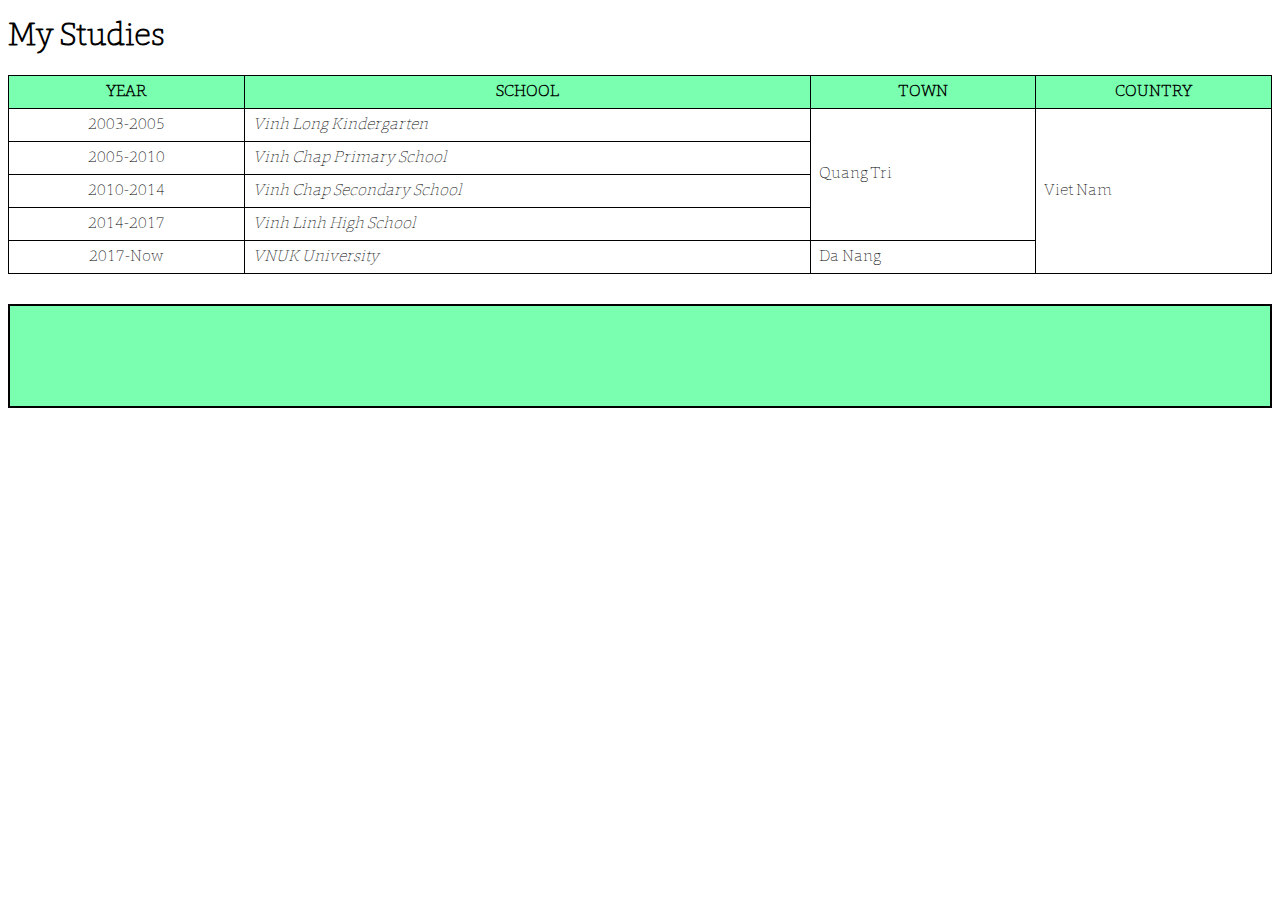
<file: studies-old.html>
<!DOCTYPE html>
<html>
  <head>
    <meta charset="utf-8">
    <title> MyStudies </title>
    <link rel="stylesheet" type="text/css" href="./css/app.css">
    <link rel="stylesheet" type="text/css" href="./css/studies.css">
  </head>
  <body>
    <h1>My Studies</h1>

    <table>
      <thead>
        <tr>
          <th>YEAR</th>
          <th>SCHOOL</th>
          <th>TOWN</th>
          <th>COUNTRY</th>
        </tr>
      </thead>

      <tbody>
        <tr>
          <td>2003-2005</td>
          <td>Vinh Long Kindergarten</td>
          <td rowspan="4">Quang Tri</td>
          <td rowspan="5">Viet Nam</td>
        </tr>

        <tr>
          <td> 2005-2010 </td>
          <td> Vinh Chap Primary School </td>
        </tr>

        <tr>
          <td> 2010-2014 </td>
          <td> Vinh Chap Secondary School </td>
        </tr>

        <tr>
          <td> 2014-2017 </td>
          <td> Vinh Linh High School </td>
        </tr>

        <tr>
          <td> 2017-Now </td>
          <td> VNUK University </td>
          <td> Da Nang </td>
        </tr>
      </tbody>
    </table>

    <div id = "my-td"></div>
    <script type="text/javascript" src="./scripts/jquery/jquery.min.js"></script>
    <script type="text/javascript" src="./scripts/jquery/studies.js"></script>
    <!-- <script type="text/javascript" src="./scripts/studies.js"></script> -->
  </body>
</html>
</file>
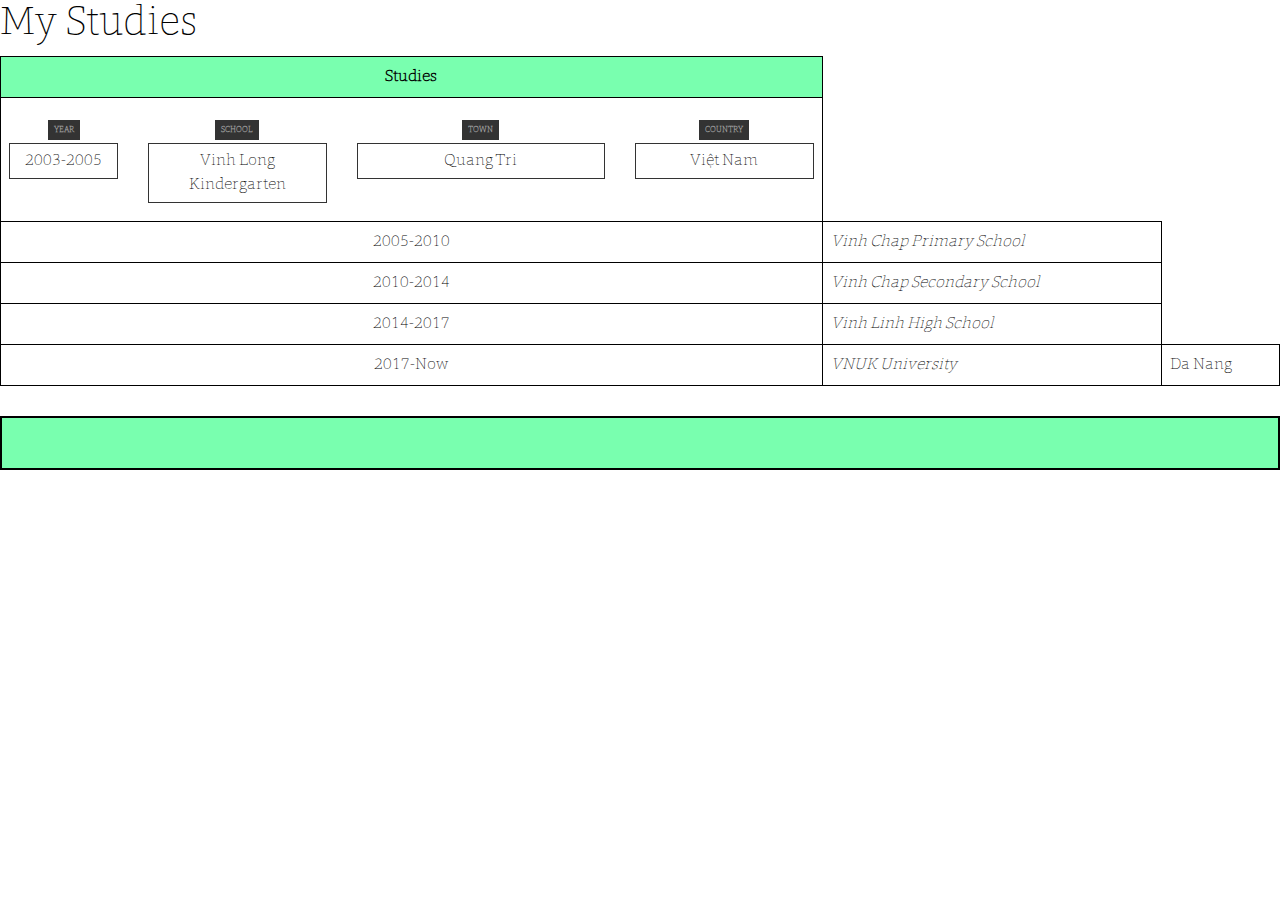
<file: studies.html>
<!DOCTYPE html>
<html>
  <head>
    <meta charset="utf-8" name="viewport" content="width=device-width, initial-scale=1.0, maximum-scale=1.0, user-scalable=no">

    <title>My studies</title>
    <link rel="stylesheet" type="text/css" href="bootstrap-4.3.1-dist/css/bootstrap.min.css">
    <link rel="stylesheet" type="text/css" href="fontawesome-free-5.7.2-web/css/all.min.css">
    <link rel="stylesheet" type="text/css" href="css/app.css">
    <link rel="stylesheet"  type="text/css" href="css/studies.css">
  </head>
  <body>
    <h1>My Studies</h1>

    <table>
      <thead>
        <tr>
          <th>Studies</th>
        </tr>
      </thead>

      <tbody>
        <tr>
          <td>
            <div class="row">
              <div class="col-md-2 col-sm-6 my-study">
                <span class="my-header">YEAR</span>
                <div class="my-content">
                  <span class="btn btn-xs btn-success my-study-open">
                    <i class="fas fa-caret-down" aria-hidden="true"></i>
                  </span>
                  <span class="btn btn-xs btn-danger my-study-close d-none">
                    <i class="fas fa-caret-up" aria-hidden="true"></i>
                  </span>
                  <span>2003-2005</span>
                </div>
              </div>

              <div class="col-md-3 col-sm-6 my-study my-study-detail my-study-detail-hidden">
                <span class="my-header">SCHOOL</span>
                <div class="my-content">Vinh Long Kindergarten</div>
              </div>

              <div class="col-md-4 col-sm-6 my-study my-study-detail my-study-detail-hidden">
                <span class="my-header">TOWN</span>
                <div class="my-content">Quang Tri</div>
              </div>

              <div class="col-md-3 col-sm-6 my-study my-study-detail my-study-detail-hidden">
                <span class="my-header">COUNTRY</span>
                <div class="my-content">Việt Nam</div>
              </div>
            </div>
          </td>
        </tr>

        <tr>
          <td> 2005-2010 </td>
          <td> Vinh Chap Primary School </td>
        </tr>

        <tr>
          <td> 2010-2014 </td>
          <td> Vinh Chap Secondary School </td>
        </tr>

        <tr>
          <td> 2014-2017 </td>
          <td> Vinh Linh High School </td>
        </tr>

        <tr>
          <td> 2017-Now </td>
          <td> VNUK University </td>
          <td> Da Nang </td>
        </tr>
      </tbody>
    </table>

    <div id = "my-td"></div>

    <script type="text/javascript" src="./scripts/jquery/jquery.min.js"></script>
    <script type="text/javascript" src="./bootstrap-4.3.1-dist/js/bootstrap.bundle.min.js"></script>
    <script type="text/javascript" src="./scripts/jquery/app.js"></script>
    <script type="text/javascript" src="./scripts/jquery/studies.js"></script>

  </body>
</html>
</file>
<file: css/app.css>
@font-face {
  font-family: "huong-font";
  src:url("../fonts/VL_ForoRounded-Thin.ttf");
}

body {
  color: #000;
  background-color: #fff;
  font-size: 20 px;
  font-family: "huong-font";

}


p {
  text-align: justify;
}

figure {
  border: 5px solid #fff;
  border-radius: 30px;
  width: 100%;
  padding: 50px;
  text-align: center;
}

img {
  max-width: 100%;
}

figcaption {
  text-align: center;
  font-style: italic;
}


audio, video {
  width: 50%;
}

.my-padding-right-19 {
  padding-right: 19px;
}
</file>
<file: css/studies.css>
table {
  font-family: "huong-font";
  border-collapse: collapse;
  width: 100%;
}

td,th{
  border: 1px solid #000;
  text-align: left;
  padding: 8px;
}

th{
  text-align: center;
  background-color: #79FFAF;
}

/* tr:nth-child(odd) {
  background-color: #79FFAF;
} */

td:first-child {
  text-align: center;
}

td:nth-child(2) {
  font-style: italic;
}

.highlighted {
  background-color: #f00;
  color: : #fff;
  font-weight: bold;
}

tbody > tr:hover{
  background-color: #42f4f4;
  color: : #fff;
  font-weight: bold;
}

#my-td {
  background-color: #79FFAF;
  color: : #fff;
  border: 2px solid #000;
  margin: 30px 0 30px 0;
  height: 50px;
  padding: 25px;
  font-size: 25px;
}

.my-td-span {
  background-color: orange;
  color: inherit;
  font-weight: bold;
  padding: 19px;
}

.my-header {
    background-color: #333;
    color: #aaa;
    font-size: 8px;
    font-weight: bold;
}

.my-content {
    margin-top: 3px;
}

.my-header,
.my-content {
  border: 1px solid #333;
  padding: 5px;
}

.my-study {
  margin: 10px 0 10px 0;
}

.my-study-open,
.my-study-close {
  margin-right: 10px;
}

.my-study-detail-hidden {
    display: none;
}

@media screen and (min-width: 576px) {
  .my-study-open,
  .my-study-close {
    display: none;
  }

  .my-study-detail-hidden {
    display: block;
  }
}
</file>
<file: fontawesome-free-5.7.2-web/css/all.min.css>
.fa,.fab,.fal,.far,.fas{-moz-osx-font-smoothing:grayscale;-webkit-font-smoothing:antialiased;display:inline-block;font-style:normal;font-variant:normal;text-rendering:auto;line-height:1}.fa-lg{font-size:1.33333em;line-height:.75em;vertical-align:-.0667em}.fa-xs{font-size:.75em}.fa-sm{font-size:.875em}.fa-1x{font-size:1em}.fa-2x{font-size:2em}.fa-3x{font-size:3em}.fa-4x{font-size:4em}.fa-5x{font-size:5em}.fa-6x{font-size:6em}.fa-7x{font-size:7em}.fa-8x{font-size:8em}.fa-9x{font-size:9em}.fa-10x{font-size:10em}.fa-fw{text-align:center;width:1.25em}.fa-ul{list-style-type:none;margin-left:2.5em;padding-left:0}.fa-ul>li{position:relative}.fa-li{left:-2em;position:absolute;text-align:center;width:2em;line-height:inherit}.fa-border{border:.08em solid #eee;border-radius:.1em;padding:.2em .25em .15em}.fa-pull-left{float:left}.fa-pull-right{float:right}.fa.fa-pull-left,.fab.fa-pull-left,.fal.fa-pull-left,.far.fa-pull-left,.fas.fa-pull-left{margin-right:.3em}.fa.fa-pull-right,.fab.fa-pull-right,.fal.fa-pull-right,.far.fa-pull-right,.fas.fa-pull-right{margin-left:.3em}.fa-spin{animation:fa-spin 2s infinite linear}.fa-pulse{animation:fa-spin 1s infinite steps(8)}@keyframes fa-spin{0%{transform:rotate(0deg)}to{transform:rotate(1turn)}}.fa-rotate-90{-ms-filter:"progid:DXImageTransform.Microsoft.BasicImage(rotation=1)";transform:rotate(90deg)}.fa-rotate-180{-ms-filter:"progid:DXImageTransform.Microsoft.BasicImage(rotation=2)";transform:rotate(180deg)}.fa-rotate-270{-ms-filter:"progid:DXImageTransform.Microsoft.BasicImage(rotation=3)";transform:rotate(270deg)}.fa-flip-horizontal{-ms-filter:"progid:DXImageTransform.Microsoft.BasicImage(rotation=0, mirror=1)";transform:scaleX(-1)}.fa-flip-vertical{transform:scaleY(-1)}.fa-flip-both,.fa-flip-horizontal.fa-flip-vertical,.fa-flip-vertical{-ms-filter:"progid:DXImageTransform.Microsoft.BasicImage(rotation=2, mirror=1)"}.fa-flip-both,.fa-flip-horizontal.fa-flip-vertical{transform:scale(-1)}:root .fa-flip-both,:root .fa-flip-horizontal,:root .fa-flip-vertical,:root .fa-rotate-90,:root .fa-rotate-180,:root .fa-rotate-270{filter:none}.fa-stack{display:inline-block;height:2em;line-height:2em;position:relative;vertical-align:middle;width:2.5em}.fa-stack-1x,.fa-stack-2x{left:0;position:absolute;text-align:center;width:100%}.fa-stack-1x{line-height:inherit}.fa-stack-2x{font-size:2em}.fa-inverse{color:#fff}.fa-500px:before{content:"\f26e"}.fa-accessible-icon:before{content:"\f368"}.fa-accusoft:before{content:"\f369"}.fa-acquisitions-incorporated:before{content:"\f6af"}.fa-ad:before{content:"\f641"}.fa-address-book:before{content:"\f2b9"}.fa-address-card:before{content:"\f2bb"}.fa-adjust:before{content:"\f042"}.fa-adn:before{content:"\f170"}.fa-adobe:before{content:"\f778"}.fa-adversal:before{content:"\f36a"}.fa-affiliatetheme:before{content:"\f36b"}.fa-air-freshener:before{content:"\f5d0"}.fa-algolia:before{content:"\f36c"}.fa-align-center:before{content:"\f037"}.fa-align-justify:before{content:"\f039"}.fa-align-left:before{content:"\f036"}.fa-align-right:before{content:"\f038"}.fa-alipay:before{content:"\f642"}.fa-allergies:before{content:"\f461"}.fa-amazon:before{content:"\f270"}.fa-amazon-pay:before{content:"\f42c"}.fa-ambulance:before{content:"\f0f9"}.fa-american-sign-language-interpreting:before{content:"\f2a3"}.fa-amilia:before{content:"\f36d"}.fa-anchor:before{content:"\f13d"}.fa-android:before{content:"\f17b"}.fa-angellist:before{content:"\f209"}.fa-angle-double-down:before{content:"\f103"}.fa-angle-double-left:before{content:"\f100"}.fa-angle-double-right:before{content:"\f101"}.fa-angle-double-up:before{content:"\f102"}.fa-angle-down:before{content:"\f107"}.fa-angle-left:before{content:"\f104"}.fa-angle-right:before{content:"\f105"}.fa-angle-up:before{content:"\f106"}.fa-angry:before{content:"\f556"}.fa-angrycreative:before{content:"\f36e"}.fa-angular:before{content:"\f420"}.fa-ankh:before{content:"\f644"}.fa-app-store:before{content:"\f36f"}.fa-app-store-ios:before{content:"\f370"}.fa-apper:before{content:"\f371"}.fa-apple:before{content:"\f179"}.fa-apple-alt:before{content:"\f5d1"}.fa-apple-pay:before{content:"\f415"}.fa-archive:before{content:"\f187"}.fa-archway:before{content:"\f557"}.fa-arrow-alt-circle-down:before{content:"\f358"}.fa-arrow-alt-circle-left:before{content:"\f359"}.fa-arrow-alt-circle-right:before{content:"\f35a"}.fa-arrow-alt-circle-up:before{content:"\f35b"}.fa-arrow-circle-down:before{content:"\f0ab"}.fa-arrow-circle-left:before{content:"\f0a8"}.fa-arrow-circle-right:before{content:"\f0a9"}.fa-arrow-circle-up:before{content:"\f0aa"}.fa-arrow-down:before{content:"\f063"}.fa-arrow-left:before{content:"\f060"}.fa-arrow-right:before{content:"\f061"}.fa-arrow-up:before{content:"\f062"}.fa-arrows-alt:before{content:"\f0b2"}.fa-arrows-alt-h:before{content:"\f337"}.fa-arrows-alt-v:before{content:"\f338"}.fa-artstation:before{content:"\f77a"}.fa-assistive-listening-systems:before{content:"\f2a2"}.fa-asterisk:before{content:"\f069"}.fa-asymmetrik:before{content:"\f372"}.fa-at:before{content:"\f1fa"}.fa-atlas:before{content:"\f558"}.fa-atlassian:before{content:"\f77b"}.fa-atom:before{content:"\f5d2"}.fa-audible:before{content:"\f373"}.fa-audio-description:before{content:"\f29e"}.fa-autoprefixer:before{content:"\f41c"}.fa-avianex:before{content:"\f374"}.fa-aviato:before{content:"\f421"}.fa-award:before{content:"\f559"}.fa-aws:before{content:"\f375"}.fa-baby:before{content:"\f77c"}.fa-baby-carriage:before{content:"\f77d"}.fa-backspace:before{content:"\f55a"}.fa-backward:before{content:"\f04a"}.fa-bacon:before{content:"\f7e5"}.fa-balance-scale:before{content:"\f24e"}.fa-ban:before{content:"\f05e"}.fa-band-aid:before{content:"\f462"}.fa-bandcamp:before{content:"\f2d5"}.fa-barcode:before{content:"\f02a"}.fa-bars:before{content:"\f0c9"}.fa-baseball-ball:before{content:"\f433"}.fa-basketball-ball:before{content:"\f434"}.fa-bath:before{content:"\f2cd"}.fa-battery-empty:before{content:"\f244"}.fa-battery-full:before{content:"\f240"}.fa-battery-half:before{content:"\f242"}.fa-battery-quarter:before{content:"\f243"}.fa-battery-three-quarters:before{content:"\f241"}.fa-bed:before{content:"\f236"}.fa-beer:before{content:"\f0fc"}.fa-behance:before{content:"\f1b4"}.fa-behance-square:before{content:"\f1b5"}.fa-bell:before{content:"\f0f3"}.fa-bell-slash:before{content:"\f1f6"}.fa-bezier-curve:before{content:"\f55b"}.fa-bible:before{content:"\f647"}.fa-bicycle:before{content:"\f206"}.fa-bimobject:before{content:"\f378"}.fa-binoculars:before{content:"\f1e5"}.fa-biohazard:before{content:"\f780"}.fa-birthday-cake:before{content:"\f1fd"}.fa-bitbucket:before{content:"\f171"}.fa-bitcoin:before{content:"\f379"}.fa-bity:before{content:"\f37a"}.fa-black-tie:before{content:"\f27e"}.fa-blackberry:before{content:"\f37b"}.fa-blender:before{content:"\f517"}.fa-blender-phone:before{content:"\f6b6"}.fa-blind:before{content:"\f29d"}.fa-blog:before{content:"\f781"}.fa-blogger:before{content:"\f37c"}.fa-blogger-b:before{content:"\f37d"}.fa-bluetooth:before{content:"\f293"}.fa-bluetooth-b:before{content:"\f294"}.fa-bold:before{content:"\f032"}.fa-bolt:before{content:"\f0e7"}.fa-bomb:before{content:"\f1e2"}.fa-bone:before{content:"\f5d7"}.fa-bong:before{content:"\f55c"}.fa-book:before{content:"\f02d"}.fa-book-dead:before{content:"\f6b7"}.fa-book-medical:before{content:"\f7e6"}.fa-book-open:before{content:"\f518"}.fa-book-reader:before{content:"\f5da"}.fa-bookmark:before{content:"\f02e"}.fa-bowling-ball:before{content:"\f436"}.fa-box:before{content:"\f466"}.fa-box-open:before{content:"\f49e"}.fa-boxes:before{content:"\f468"}.fa-braille:before{content:"\f2a1"}.fa-brain:before{content:"\f5dc"}.fa-bread-slice:before{content:"\f7ec"}.fa-briefcase:before{content:"\f0b1"}.fa-briefcase-medical:before{content:"\f469"}.fa-broadcast-tower:before{content:"\f519"}.fa-broom:before{content:"\f51a"}.fa-brush:before{content:"\f55d"}.fa-btc:before{content:"\f15a"}.fa-bug:before{content:"\f188"}.fa-building:before{content:"\f1ad"}.fa-bullhorn:before{content:"\f0a1"}.fa-bullseye:before{content:"\f140"}.fa-burn:before{content:"\f46a"}.fa-buromobelexperte:before{content:"\f37f"}.fa-bus:before{content:"\f207"}.fa-bus-alt:before{content:"\f55e"}.fa-business-time:before{content:"\f64a"}.fa-buysellads:before{content:"\f20d"}.fa-calculator:before{content:"\f1ec"}.fa-calendar:before{content:"\f133"}.fa-calendar-alt:before{content:"\f073"}.fa-calendar-check:before{content:"\f274"}.fa-calendar-day:before{content:"\f783"}.fa-calendar-minus:before{content:"\f272"}.fa-calendar-plus:before{content:"\f271"}.fa-calendar-times:before{content:"\f273"}.fa-calendar-week:before{content:"\f784"}.fa-camera:before{content:"\f030"}.fa-camera-retro:before{content:"\f083"}.fa-campground:before{content:"\f6bb"}.fa-canadian-maple-leaf:before{content:"\f785"}.fa-candy-cane:before{content:"\f786"}.fa-cannabis:before{content:"\f55f"}.fa-capsules:before{content:"\f46b"}.fa-car:before{content:"\f1b9"}.fa-car-alt:before{content:"\f5de"}.fa-car-battery:before{content:"\f5df"}.fa-car-crash:before{content:"\f5e1"}.fa-car-side:before{content:"\f5e4"}.fa-caret-down:before{content:"\f0d7"}.fa-caret-left:before{content:"\f0d9"}.fa-caret-right:before{content:"\f0da"}.fa-caret-square-down:before{content:"\f150"}.fa-caret-square-left:before{content:"\f191"}.fa-caret-square-right:before{content:"\f152"}.fa-caret-square-up:before{content:"\f151"}.fa-caret-up:before{content:"\f0d8"}.fa-carrot:before{content:"\f787"}.fa-cart-arrow-down:before{content:"\f218"}.fa-cart-plus:before{content:"\f217"}.fa-cash-register:before{content:"\f788"}.fa-cat:before{content:"\f6be"}.fa-cc-amazon-pay:before{content:"\f42d"}.fa-cc-amex:before{content:"\f1f3"}.fa-cc-apple-pay:before{content:"\f416"}.fa-cc-diners-club:before{content:"\f24c"}.fa-cc-discover:before{content:"\f1f2"}.fa-cc-jcb:before{content:"\f24b"}.fa-cc-mastercard:before{content:"\f1f1"}.fa-cc-paypal:before{content:"\f1f4"}.fa-cc-stripe:before{content:"\f1f5"}.fa-cc-visa:before{content:"\f1f0"}.fa-centercode:before{content:"\f380"}.fa-centos:before{content:"\f789"}.fa-certificate:before{content:"\f0a3"}.fa-chair:before{content:"\f6c0"}.fa-chalkboard:before{content:"\f51b"}.fa-chalkboard-teacher:before{content:"\f51c"}.fa-charging-station:before{content:"\f5e7"}.fa-chart-area:before{content:"\f1fe"}.fa-chart-bar:before{content:"\f080"}.fa-chart-line:before{content:"\f201"}.fa-chart-pie:before{content:"\f200"}.fa-check:before{content:"\f00c"}.fa-check-circle:before{content:"\f058"}.fa-check-double:before{content:"\f560"}.fa-check-square:before{content:"\f14a"}.fa-cheese:before{content:"\f7ef"}.fa-chess:before{content:"\f439"}.fa-chess-bishop:before{content:"\f43a"}.fa-chess-board:before{content:"\f43c"}.fa-chess-king:before{content:"\f43f"}.fa-chess-knight:before{content:"\f441"}.fa-chess-pawn:before{content:"\f443"}.fa-chess-queen:before{content:"\f445"}.fa-chess-rook:before{content:"\f447"}.fa-chevron-circle-down:before{content:"\f13a"}.fa-chevron-circle-left:before{content:"\f137"}.fa-chevron-circle-right:before{content:"\f138"}.fa-chevron-circle-up:before{content:"\f139"}.fa-chevron-down:before{content:"\f078"}.fa-chevron-left:before{content:"\f053"}.fa-chevron-right:before{content:"\f054"}.fa-chevron-up:before{content:"\f077"}.fa-child:before{content:"\f1ae"}.fa-chrome:before{content:"\f268"}.fa-church:before{content:"\f51d"}.fa-circle:before{content:"\f111"}.fa-circle-notch:before{content:"\f1ce"}.fa-city:before{content:"\f64f"}.fa-clinic-medical:before{content:"\f7f2"}.fa-clipboard:before{content:"\f328"}.fa-clipboard-check:before{content:"\f46c"}.fa-clipboard-list:before{content:"\f46d"}.fa-clock:before{content:"\f017"}.fa-clone:before{content:"\f24d"}.fa-closed-captioning:before{content:"\f20a"}.fa-cloud:before{content:"\f0c2"}.fa-cloud-download-alt:before{content:"\f381"}.fa-cloud-meatball:before{content:"\f73b"}.fa-cloud-moon:before{content:"\f6c3"}.fa-cloud-moon-rain:before{content:"\f73c"}.fa-cloud-rain:before{content:"\f73d"}.fa-cloud-showers-heavy:before{content:"\f740"}.fa-cloud-sun:before{content:"\f6c4"}.fa-cloud-sun-rain:before{content:"\f743"}.fa-cloud-upload-alt:before{content:"\f382"}.fa-cloudscale:before{content:"\f383"}.fa-cloudsmith:before{content:"\f384"}.fa-cloudversify:before{content:"\f385"}.fa-cocktail:before{content:"\f561"}.fa-code:before{content:"\f121"}.fa-code-branch:before{content:"\f126"}.fa-codepen:before{content:"\f1cb"}.fa-codiepie:before{content:"\f284"}.fa-coffee:before{content:"\f0f4"}.fa-cog:before{content:"\f013"}.fa-cogs:before{content:"\f085"}.fa-coins:before{content:"\f51e"}.fa-columns:before{content:"\f0db"}.fa-comment:before{content:"\f075"}.fa-comment-alt:before{content:"\f27a"}.fa-comment-dollar:before{content:"\f651"}.fa-comment-dots:before{content:"\f4ad"}.fa-comment-medical:before{content:"\f7f5"}.fa-comment-slash:before{content:"\f4b3"}.fa-comments:before{content:"\f086"}.fa-comments-dollar:before{content:"\f653"}.fa-compact-disc:before{content:"\f51f"}.fa-compass:before{content:"\f14e"}.fa-compress:before{content:"\f066"}.fa-compress-arrows-alt:before{content:"\f78c"}.fa-concierge-bell:before{content:"\f562"}.fa-confluence:before{content:"\f78d"}.fa-connectdevelop:before{content:"\f20e"}.fa-contao:before{content:"\f26d"}.fa-cookie:before{content:"\f563"}.fa-cookie-bite:before{content:"\f564"}.fa-copy:before{content:"\f0c5"}.fa-copyright:before{content:"\f1f9"}.fa-couch:before{content:"\f4b8"}.fa-cpanel:before{content:"\f388"}.fa-creative-commons:before{content:"\f25e"}.fa-creative-commons-by:before{content:"\f4e7"}.fa-creative-commons-nc:before{content:"\f4e8"}.fa-creative-commons-nc-eu:before{content:"\f4e9"}.fa-creative-commons-nc-jp:before{content:"\f4ea"}.fa-creative-commons-nd:before{content:"\f4eb"}.fa-creative-commons-pd:before{content:"\f4ec"}.fa-creative-commons-pd-alt:before{content:"\f4ed"}.fa-creative-commons-remix:before{content:"\f4ee"}.fa-creative-commons-sa:before{content:"\f4ef"}.fa-creative-commons-sampling:before{content:"\f4f0"}.fa-creative-commons-sampling-plus:before{content:"\f4f1"}.fa-creative-commons-share:before{content:"\f4f2"}.fa-creative-commons-zero:before{content:"\f4f3"}.fa-credit-card:before{content:"\f09d"}.fa-critical-role:before{content:"\f6c9"}.fa-crop:before{content:"\f125"}.fa-crop-alt:before{content:"\f565"}.fa-cross:before{content:"\f654"}.fa-crosshairs:before{content:"\f05b"}.fa-crow:before{content:"\f520"}.fa-crown:before{content:"\f521"}.fa-crutch:before{content:"\f7f7"}.fa-css3:before{content:"\f13c"}.fa-css3-alt:before{content:"\f38b"}.fa-cube:before{content:"\f1b2"}.fa-cubes:before{content:"\f1b3"}.fa-cut:before{content:"\f0c4"}.fa-cuttlefish:before{content:"\f38c"}.fa-d-and-d:before{content:"\f38d"}.fa-d-and-d-beyond:before{content:"\f6ca"}.fa-dashcube:before{content:"\f210"}.fa-database:before{content:"\f1c0"}.fa-deaf:before{content:"\f2a4"}.fa-delicious:before{content:"\f1a5"}.fa-democrat:before{content:"\f747"}.fa-deploydog:before{content:"\f38e"}.fa-deskpro:before{content:"\f38f"}.fa-desktop:before{content:"\f108"}.fa-dev:before{content:"\f6cc"}.fa-deviantart:before{content:"\f1bd"}.fa-dharmachakra:before{content:"\f655"}.fa-dhl:before{content:"\f790"}.fa-diagnoses:before{content:"\f470"}.fa-diaspora:before{content:"\f791"}.fa-dice:before{content:"\f522"}.fa-dice-d20:before{content:"\f6cf"}.fa-dice-d6:before{content:"\f6d1"}.fa-dice-five:before{content:"\f523"}.fa-dice-four:before{content:"\f524"}.fa-dice-one:before{content:"\f525"}.fa-dice-six:before{content:"\f526"}.fa-dice-three:before{content:"\f527"}.fa-dice-two:before{content:"\f528"}.fa-digg:before{content:"\f1a6"}.fa-digital-ocean:before{content:"\f391"}.fa-digital-tachograph:before{content:"\f566"}.fa-directions:before{content:"\f5eb"}.fa-discord:before{content:"\f392"}.fa-discourse:before{content:"\f393"}.fa-divide:before{content:"\f529"}.fa-dizzy:before{content:"\f567"}.fa-dna:before{content:"\f471"}.fa-dochub:before{content:"\f394"}.fa-docker:before{content:"\f395"}.fa-dog:before{content:"\f6d3"}.fa-dollar-sign:before{content:"\f155"}.fa-dolly:before{content:"\f472"}.fa-dolly-flatbed:before{content:"\f474"}.fa-donate:before{content:"\f4b9"}.fa-door-closed:before{content:"\f52a"}.fa-door-open:before{content:"\f52b"}.fa-dot-circle:before{content:"\f192"}.fa-dove:before{content:"\f4ba"}.fa-download:before{content:"\f019"}.fa-draft2digital:before{content:"\f396"}.fa-drafting-compass:before{content:"\f568"}.fa-dragon:before{content:"\f6d5"}.fa-draw-polygon:before{content:"\f5ee"}.fa-dribbble:before{content:"\f17d"}.fa-dribbble-square:before{content:"\f397"}.fa-dropbox:before{content:"\f16b"}.fa-drum:before{content:"\f569"}.fa-drum-steelpan:before{content:"\f56a"}.fa-drumstick-bite:before{content:"\f6d7"}.fa-drupal:before{content:"\f1a9"}.fa-dumbbell:before{content:"\f44b"}.fa-dumpster:before{content:"\f793"}.fa-dumpster-fire:before{content:"\f794"}.fa-dungeon:before{content:"\f6d9"}.fa-dyalog:before{content:"\f399"}.fa-earlybirds:before{content:"\f39a"}.fa-ebay:before{content:"\f4f4"}.fa-edge:before{content:"\f282"}.fa-edit:before{content:"\f044"}.fa-egg:before{content:"\f7fb"}.fa-eject:before{content:"\f052"}.fa-elementor:before{content:"\f430"}.fa-ellipsis-h:before{content:"\f141"}.fa-ellipsis-v:before{content:"\f142"}.fa-ello:before{content:"\f5f1"}.fa-ember:before{content:"\f423"}.fa-empire:before{content:"\f1d1"}.fa-envelope:before{content:"\f0e0"}.fa-envelope-open:before{content:"\f2b6"}.fa-envelope-open-text:before{content:"\f658"}.fa-envelope-square:before{content:"\f199"}.fa-envira:before{content:"\f299"}.fa-equals:before{content:"\f52c"}.fa-eraser:before{content:"\f12d"}.fa-erlang:before{content:"\f39d"}.fa-ethereum:before{content:"\f42e"}.fa-ethernet:before{content:"\f796"}.fa-etsy:before{content:"\f2d7"}.fa-euro-sign:before{content:"\f153"}.fa-exchange-alt:before{content:"\f362"}.fa-exclamation:before{content:"\f12a"}.fa-exclamation-circle:before{content:"\f06a"}.fa-exclamation-triangle:before{content:"\f071"}.fa-expand:before{content:"\f065"}.fa-expand-arrows-alt:before{content:"\f31e"}.fa-expeditedssl:before{content:"\f23e"}.fa-external-link-alt:before{content:"\f35d"}.fa-external-link-square-alt:before{content:"\f360"}.fa-eye:before{content:"\f06e"}.fa-eye-dropper:before{content:"\f1fb"}.fa-eye-slash:before{content:"\f070"}.fa-facebook:before{content:"\f09a"}.fa-facebook-f:before{content:"\f39e"}.fa-facebook-messenger:before{content:"\f39f"}.fa-facebook-square:before{content:"\f082"}.fa-fantasy-flight-games:before{content:"\f6dc"}.fa-fast-backward:before{content:"\f049"}.fa-fast-forward:before{content:"\f050"}.fa-fax:before{content:"\f1ac"}.fa-feather:before{content:"\f52d"}.fa-feather-alt:before{content:"\f56b"}.fa-fedex:before{content:"\f797"}.fa-fedora:before{content:"\f798"}.fa-female:before{content:"\f182"}.fa-fighter-jet:before{content:"\f0fb"}.fa-figma:before{content:"\f799"}.fa-file:before{content:"\f15b"}.fa-file-alt:before{content:"\f15c"}.fa-file-archive:before{content:"\f1c6"}.fa-file-audio:before{content:"\f1c7"}.fa-file-code:before{content:"\f1c9"}.fa-file-contract:before{content:"\f56c"}.fa-file-csv:before{content:"\f6dd"}.fa-file-download:before{content:"\f56d"}.fa-file-excel:before{content:"\f1c3"}.fa-file-export:before{content:"\f56e"}.fa-file-image:before{content:"\f1c5"}.fa-file-import:before{content:"\f56f"}.fa-file-invoice:before{content:"\f570"}.fa-file-invoice-dollar:before{content:"\f571"}.fa-file-medical:before{content:"\f477"}.fa-file-medical-alt:before{content:"\f478"}.fa-file-pdf:before{content:"\f1c1"}.fa-file-powerpoint:before{content:"\f1c4"}.fa-file-prescription:before{content:"\f572"}.fa-file-signature:before{content:"\f573"}.fa-file-upload:before{content:"\f574"}.fa-file-video:before{content:"\f1c8"}.fa-file-word:before{content:"\f1c2"}.fa-fill:before{content:"\f575"}.fa-fill-drip:before{content:"\f576"}.fa-film:before{content:"\f008"}.fa-filter:before{content:"\f0b0"}.fa-fingerprint:before{content:"\f577"}.fa-fire:before{content:"\f06d"}.fa-fire-alt:before{content:"\f7e4"}.fa-fire-extinguisher:before{content:"\f134"}.fa-firefox:before{content:"\f269"}.fa-first-aid:before{content:"\f479"}.fa-first-order:before{content:"\f2b0"}.fa-first-order-alt:before{content:"\f50a"}.fa-firstdraft:before{content:"\f3a1"}.fa-fish:before{content:"\f578"}.fa-fist-raised:before{content:"\f6de"}.fa-flag:before{content:"\f024"}.fa-flag-checkered:before{content:"\f11e"}.fa-flag-usa:before{content:"\f74d"}.fa-flask:before{content:"\f0c3"}.fa-flickr:before{content:"\f16e"}.fa-flipboard:before{content:"\f44d"}.fa-flushed:before{content:"\f579"}.fa-fly:before{content:"\f417"}.fa-folder:before{content:"\f07b"}.fa-folder-minus:before{content:"\f65d"}.fa-folder-open:before{content:"\f07c"}.fa-folder-plus:before{content:"\f65e"}.fa-font:before{content:"\f031"}.fa-font-awesome:before{content:"\f2b4"}.fa-font-awesome-alt:before{content:"\f35c"}.fa-font-awesome-flag:before{content:"\f425"}.fa-font-awesome-logo-full:before{content:"\f4e6"}.fa-fonticons:before{content:"\f280"}.fa-fonticons-fi:before{content:"\f3a2"}.fa-football-ball:before{content:"\f44e"}.fa-fort-awesome:before{content:"\f286"}.fa-fort-awesome-alt:before{content:"\f3a3"}.fa-forumbee:before{content:"\f211"}.fa-forward:before{content:"\f04e"}.fa-foursquare:before{content:"\f180"}.fa-free-code-camp:before{content:"\f2c5"}.fa-freebsd:before{content:"\f3a4"}.fa-frog:before{content:"\f52e"}.fa-frown:before{content:"\f119"}.fa-frown-open:before{content:"\f57a"}.fa-fulcrum:before{content:"\f50b"}.fa-funnel-dollar:before{content:"\f662"}.fa-futbol:before{content:"\f1e3"}.fa-galactic-republic:before{content:"\f50c"}.fa-galactic-senate:before{content:"\f50d"}.fa-gamepad:before{content:"\f11b"}.fa-gas-pump:before{content:"\f52f"}.fa-gavel:before{content:"\f0e3"}.fa-gem:before{content:"\f3a5"}.fa-genderless:before{content:"\f22d"}.fa-get-pocket:before{content:"\f265"}.fa-gg:before{content:"\f260"}.fa-gg-circle:before{content:"\f261"}.fa-ghost:before{content:"\f6e2"}.fa-gift:before{content:"\f06b"}.fa-gifts:before{content:"\f79c"}.fa-git:before{content:"\f1d3"}.fa-git-square:before{content:"\f1d2"}.fa-github:before{content:"\f09b"}.fa-github-alt:before{content:"\f113"}.fa-github-square:before{content:"\f092"}.fa-gitkraken:before{content:"\f3a6"}.fa-gitlab:before{content:"\f296"}.fa-gitter:before{content:"\f426"}.fa-glass-cheers:before{content:"\f79f"}.fa-glass-martini:before{content:"\f000"}.fa-glass-martini-alt:before{content:"\f57b"}.fa-glass-whiskey:before{content:"\f7a0"}.fa-glasses:before{content:"\f530"}.fa-glide:before{content:"\f2a5"}.fa-glide-g:before{content:"\f2a6"}.fa-globe:before{content:"\f0ac"}.fa-globe-africa:before{content:"\f57c"}.fa-globe-americas:before{content:"\f57d"}.fa-globe-asia:before{content:"\f57e"}.fa-globe-europe:before{content:"\f7a2"}.fa-gofore:before{content:"\f3a7"}.fa-golf-ball:before{content:"\f450"}.fa-goodreads:before{content:"\f3a8"}.fa-goodreads-g:before{content:"\f3a9"}.fa-google:before{content:"\f1a0"}.fa-google-drive:before{content:"\f3aa"}.fa-google-play:before{content:"\f3ab"}.fa-google-plus:before{content:"\f2b3"}.fa-google-plus-g:before{content:"\f0d5"}.fa-google-plus-square:before{content:"\f0d4"}.fa-google-wallet:before{content:"\f1ee"}.fa-gopuram:before{content:"\f664"}.fa-graduation-cap:before{content:"\f19d"}.fa-gratipay:before{content:"\f184"}.fa-grav:before{content:"\f2d6"}.fa-greater-than:before{content:"\f531"}.fa-greater-than-equal:before{content:"\f532"}.fa-grimace:before{content:"\f57f"}.fa-grin:before{content:"\f580"}.fa-grin-alt:before{content:"\f581"}.fa-grin-beam:before{content:"\f582"}.fa-grin-beam-sweat:before{content:"\f583"}.fa-grin-hearts:before{content:"\f584"}.fa-grin-squint:before{content:"\f585"}.fa-grin-squint-tears:before{content:"\f586"}.fa-grin-stars:before{content:"\f587"}.fa-grin-tears:before{content:"\f588"}.fa-grin-tongue:before{content:"\f589"}.fa-grin-tongue-squint:before{content:"\f58a"}.fa-grin-tongue-wink:before{content:"\f58b"}.fa-grin-wink:before{content:"\f58c"}.fa-grip-horizontal:before{content:"\f58d"}.fa-grip-lines:before{content:"\f7a4"}.fa-grip-lines-vertical:before{content:"\f7a5"}.fa-grip-vertical:before{content:"\f58e"}.fa-gripfire:before{content:"\f3ac"}.fa-grunt:before{content:"\f3ad"}.fa-guitar:before{content:"\f7a6"}.fa-gulp:before{content:"\f3ae"}.fa-h-square:before{content:"\f0fd"}.fa-hacker-news:before{content:"\f1d4"}.fa-hacker-news-square:before{content:"\f3af"}.fa-hackerrank:before{content:"\f5f7"}.fa-hamburger:before{content:"\f805"}.fa-hammer:before{content:"\f6e3"}.fa-hamsa:before{content:"\f665"}.fa-hand-holding:before{content:"\f4bd"}.fa-hand-holding-heart:before{content:"\f4be"}.fa-hand-holding-usd:before{content:"\f4c0"}.fa-hand-lizard:before{content:"\f258"}.fa-hand-middle-finger:before{content:"\f806"}.fa-hand-paper:before{content:"\f256"}.fa-hand-peace:before{content:"\f25b"}.fa-hand-point-down:before{content:"\f0a7"}.fa-hand-point-left:before{content:"\f0a5"}.fa-hand-point-right:before{content:"\f0a4"}.fa-hand-point-up:before{content:"\f0a6"}.fa-hand-pointer:before{content:"\f25a"}.fa-hand-rock:before{content:"\f255"}.fa-hand-scissors:before{content:"\f257"}.fa-hand-spock:before{content:"\f259"}.fa-hands:before{content:"\f4c2"}.fa-hands-helping:before{content:"\f4c4"}.fa-handshake:before{content:"\f2b5"}.fa-hanukiah:before{content:"\f6e6"}.fa-hard-hat:before{content:"\f807"}.fa-hashtag:before{content:"\f292"}.fa-hat-wizard:before{content:"\f6e8"}.fa-haykal:before{content:"\f666"}.fa-hdd:before{content:"\f0a0"}.fa-heading:before{content:"\f1dc"}.fa-headphones:before{content:"\f025"}.fa-headphones-alt:before{content:"\f58f"}.fa-headset:before{content:"\f590"}.fa-heart:before{content:"\f004"}.fa-heart-broken:before{content:"\f7a9"}.fa-heartbeat:before{content:"\f21e"}.fa-helicopter:before{content:"\f533"}.fa-highlighter:before{content:"\f591"}.fa-hiking:before{content:"\f6ec"}.fa-hippo:before{content:"\f6ed"}.fa-hips:before{content:"\f452"}.fa-hire-a-helper:before{content:"\f3b0"}.fa-history:before{content:"\f1da"}.fa-hockey-puck:before{content:"\f453"}.fa-holly-berry:before{content:"\f7aa"}.fa-home:before{content:"\f015"}.fa-hooli:before{content:"\f427"}.fa-hornbill:before{content:"\f592"}.fa-horse:before{content:"\f6f0"}.fa-horse-head:before{content:"\f7ab"}.fa-hospital:before{content:"\f0f8"}.fa-hospital-alt:before{content:"\f47d"}.fa-hospital-symbol:before{content:"\f47e"}.fa-hot-tub:before{content:"\f593"}.fa-hotdog:before{content:"\f80f"}.fa-hotel:before{content:"\f594"}.fa-hotjar:before{content:"\f3b1"}.fa-hourglass:before{content:"\f254"}.fa-hourglass-end:before{content:"\f253"}.fa-hourglass-half:before{content:"\f252"}.fa-hourglass-start:before{content:"\f251"}.fa-house-damage:before{content:"\f6f1"}.fa-houzz:before{content:"\f27c"}.fa-hryvnia:before{content:"\f6f2"}.fa-html5:before{content:"\f13b"}.fa-hubspot:before{content:"\f3b2"}.fa-i-cursor:before{content:"\f246"}.fa-ice-cream:before{content:"\f810"}.fa-icicles:before{content:"\f7ad"}.fa-id-badge:before{content:"\f2c1"}.fa-id-card:before{content:"\f2c2"}.fa-id-card-alt:before{content:"\f47f"}.fa-igloo:before{content:"\f7ae"}.fa-image:before{content:"\f03e"}.fa-images:before{content:"\f302"}.fa-imdb:before{content:"\f2d8"}.fa-inbox:before{content:"\f01c"}.fa-indent:before{content:"\f03c"}.fa-industry:before{content:"\f275"}.fa-infinity:before{content:"\f534"}.fa-info:before{content:"\f129"}.fa-info-circle:before{content:"\f05a"}.fa-instagram:before{content:"\f16d"}.fa-intercom:before{content:"\f7af"}.fa-internet-explorer:before{content:"\f26b"}.fa-invision:before{content:"\f7b0"}.fa-ioxhost:before{content:"\f208"}.fa-italic:before{content:"\f033"}.fa-itunes:before{content:"\f3b4"}.fa-itunes-note:before{content:"\f3b5"}.fa-java:before{content:"\f4e4"}.fa-jedi:before{content:"\f669"}.fa-jedi-order:before{content:"\f50e"}.fa-jenkins:before{content:"\f3b6"}.fa-jira:before{content:"\f7b1"}.fa-joget:before{content:"\f3b7"}.fa-joint:before{content:"\f595"}.fa-joomla:before{content:"\f1aa"}.fa-journal-whills:before{content:"\f66a"}.fa-js:before{content:"\f3b8"}.fa-js-square:before{content:"\f3b9"}.fa-jsfiddle:before{content:"\f1cc"}.fa-kaaba:before{content:"\f66b"}.fa-kaggle:before{content:"\f5fa"}.fa-key:before{content:"\f084"}.fa-keybase:before{content:"\f4f5"}.fa-keyboard:before{content:"\f11c"}.fa-keycdn:before{content:"\f3ba"}.fa-khanda:before{content:"\f66d"}.fa-kickstarter:before{content:"\f3bb"}.fa-kickstarter-k:before{content:"\f3bc"}.fa-kiss:before{content:"\f596"}.fa-kiss-beam:before{content:"\f597"}.fa-kiss-wink-heart:before{content:"\f598"}.fa-kiwi-bird:before{content:"\f535"}.fa-korvue:before{content:"\f42f"}.fa-landmark:before{content:"\f66f"}.fa-language:before{content:"\f1ab"}.fa-laptop:before{content:"\f109"}.fa-laptop-code:before{content:"\f5fc"}.fa-laptop-medical:before{content:"\f812"}.fa-laravel:before{content:"\f3bd"}.fa-lastfm:before{content:"\f202"}.fa-lastfm-square:before{content:"\f203"}.fa-laugh:before{content:"\f599"}.fa-laugh-beam:before{content:"\f59a"}.fa-laugh-squint:before{content:"\f59b"}.fa-laugh-wink:before{content:"\f59c"}.fa-layer-group:before{content:"\f5fd"}.fa-leaf:before{content:"\f06c"}.fa-leanpub:before{content:"\f212"}.fa-lemon:before{content:"\f094"}.fa-less:before{content:"\f41d"}.fa-less-than:before{content:"\f536"}.fa-less-than-equal:before{content:"\f537"}.fa-level-down-alt:before{content:"\f3be"}.fa-level-up-alt:before{content:"\f3bf"}.fa-life-ring:before{content:"\f1cd"}.fa-lightbulb:before{content:"\f0eb"}.fa-line:before{content:"\f3c0"}.fa-link:before{content:"\f0c1"}.fa-linkedin:before{content:"\f08c"}.fa-linkedin-in:before{content:"\f0e1"}.fa-linode:before{content:"\f2b8"}.fa-linux:before{content:"\f17c"}.fa-lira-sign:before{content:"\f195"}.fa-list:before{content:"\f03a"}.fa-list-alt:before{content:"\f022"}.fa-list-ol:before{content:"\f0cb"}.fa-list-ul:before{content:"\f0ca"}.fa-location-arrow:before{content:"\f124"}.fa-lock:before{content:"\f023"}.fa-lock-open:before{content:"\f3c1"}.fa-long-arrow-alt-down:before{content:"\f309"}.fa-long-arrow-alt-left:before{content:"\f30a"}.fa-long-arrow-alt-right:before{content:"\f30b"}.fa-long-arrow-alt-up:before{content:"\f30c"}.fa-low-vision:before{content:"\f2a8"}.fa-luggage-cart:before{content:"\f59d"}.fa-lyft:before{content:"\f3c3"}.fa-magento:before{content:"\f3c4"}.fa-magic:before{content:"\f0d0"}.fa-magnet:before{content:"\f076"}.fa-mail-bulk:before{content:"\f674"}.fa-mailchimp:before{content:"\f59e"}.fa-male:before{content:"\f183"}.fa-mandalorian:before{content:"\f50f"}.fa-map:before{content:"\f279"}.fa-map-marked:before{content:"\f59f"}.fa-map-marked-alt:before{content:"\f5a0"}.fa-map-marker:before{content:"\f041"}.fa-map-marker-alt:before{content:"\f3c5"}.fa-map-pin:before{content:"\f276"}.fa-map-signs:before{content:"\f277"}.fa-markdown:before{content:"\f60f"}.fa-marker:before{content:"\f5a1"}.fa-mars:before{content:"\f222"}.fa-mars-double:before{content:"\f227"}.fa-mars-stroke:before{content:"\f229"}.fa-mars-stroke-h:before{content:"\f22b"}.fa-mars-stroke-v:before{content:"\f22a"}.fa-mask:before{content:"\f6fa"}.fa-mastodon:before{content:"\f4f6"}.fa-maxcdn:before{content:"\f136"}.fa-medal:before{content:"\f5a2"}.fa-medapps:before{content:"\f3c6"}.fa-medium:before{content:"\f23a"}.fa-medium-m:before{content:"\f3c7"}.fa-medkit:before{content:"\f0fa"}.fa-medrt:before{content:"\f3c8"}.fa-meetup:before{content:"\f2e0"}.fa-megaport:before{content:"\f5a3"}.fa-meh:before{content:"\f11a"}.fa-meh-blank:before{content:"\f5a4"}.fa-meh-rolling-eyes:before{content:"\f5a5"}.fa-memory:before{content:"\f538"}.fa-mendeley:before{content:"\f7b3"}.fa-menorah:before{content:"\f676"}.fa-mercury:before{content:"\f223"}.fa-meteor:before{content:"\f753"}.fa-microchip:before{content:"\f2db"}.fa-microphone:before{content:"\f130"}.fa-microphone-alt:before{content:"\f3c9"}.fa-microphone-alt-slash:before{content:"\f539"}.fa-microphone-slash:before{content:"\f131"}.fa-microscope:before{content:"\f610"}.fa-microsoft:before{content:"\f3ca"}.fa-minus:before{content:"\f068"}.fa-minus-circle:before{content:"\f056"}.fa-minus-square:before{content:"\f146"}.fa-mitten:before{content:"\f7b5"}.fa-mix:before{content:"\f3cb"}.fa-mixcloud:before{content:"\f289"}.fa-mizuni:before{content:"\f3cc"}.fa-mobile:before{content:"\f10b"}.fa-mobile-alt:before{content:"\f3cd"}.fa-modx:before{content:"\f285"}.fa-monero:before{content:"\f3d0"}.fa-money-bill:before{content:"\f0d6"}.fa-money-bill-alt:before{content:"\f3d1"}.fa-money-bill-wave:before{content:"\f53a"}.fa-money-bill-wave-alt:before{content:"\f53b"}.fa-money-check:before{content:"\f53c"}.fa-money-check-alt:before{content:"\f53d"}.fa-monument:before{content:"\f5a6"}.fa-moon:before{content:"\f186"}.fa-mortar-pestle:before{content:"\f5a7"}.fa-mosque:before{content:"\f678"}.fa-motorcycle:before{content:"\f21c"}.fa-mountain:before{content:"\f6fc"}.fa-mouse-pointer:before{content:"\f245"}.fa-mug-hot:before{content:"\f7b6"}.fa-music:before{content:"\f001"}.fa-napster:before{content:"\f3d2"}.fa-neos:before{content:"\f612"}.fa-network-wired:before{content:"\f6ff"}.fa-neuter:before{content:"\f22c"}.fa-newspaper:before{content:"\f1ea"}.fa-nimblr:before{content:"\f5a8"}.fa-nintendo-switch:before{content:"\f418"}.fa-node:before{content:"\f419"}.fa-node-js:before{content:"\f3d3"}.fa-not-equal:before{content:"\f53e"}.fa-notes-medical:before{content:"\f481"}.fa-npm:before{content:"\f3d4"}.fa-ns8:before{content:"\f3d5"}.fa-nutritionix:before{content:"\f3d6"}.fa-object-group:before{content:"\f247"}.fa-object-ungroup:before{content:"\f248"}.fa-odnoklassniki:before{content:"\f263"}.fa-odnoklassniki-square:before{content:"\f264"}.fa-oil-can:before{content:"\f613"}.fa-old-republic:before{content:"\f510"}.fa-om:before{content:"\f679"}.fa-opencart:before{content:"\f23d"}.fa-openid:before{content:"\f19b"}.fa-opera:before{content:"\f26a"}.fa-optin-monster:before{content:"\f23c"}.fa-osi:before{content:"\f41a"}.fa-otter:before{content:"\f700"}.fa-outdent:before{content:"\f03b"}.fa-page4:before{content:"\f3d7"}.fa-pagelines:before{content:"\f18c"}.fa-pager:before{content:"\f815"}.fa-paint-brush:before{content:"\f1fc"}.fa-paint-roller:before{content:"\f5aa"}.fa-palette:before{content:"\f53f"}.fa-palfed:before{content:"\f3d8"}.fa-pallet:before{content:"\f482"}.fa-paper-plane:before{content:"\f1d8"}.fa-paperclip:before{content:"\f0c6"}.fa-parachute-box:before{content:"\f4cd"}.fa-paragraph:before{content:"\f1dd"}.fa-parking:before{content:"\f540"}.fa-passport:before{content:"\f5ab"}.fa-pastafarianism:before{content:"\f67b"}.fa-paste:before{content:"\f0ea"}.fa-patreon:before{content:"\f3d9"}.fa-pause:before{content:"\f04c"}.fa-pause-circle:before{content:"\f28b"}.fa-paw:before{content:"\f1b0"}.fa-paypal:before{content:"\f1ed"}.fa-peace:before{content:"\f67c"}.fa-pen:before{content:"\f304"}.fa-pen-alt:before{content:"\f305"}.fa-pen-fancy:before{content:"\f5ac"}.fa-pen-nib:before{content:"\f5ad"}.fa-pen-square:before{content:"\f14b"}.fa-pencil-alt:before{content:"\f303"}.fa-pencil-ruler:before{content:"\f5ae"}.fa-penny-arcade:before{content:"\f704"}.fa-people-carry:before{content:"\f4ce"}.fa-pepper-hot:before{content:"\f816"}.fa-percent:before{content:"\f295"}.fa-percentage:before{content:"\f541"}.fa-periscope:before{content:"\f3da"}.fa-person-booth:before{content:"\f756"}.fa-phabricator:before{content:"\f3db"}.fa-phoenix-framework:before{content:"\f3dc"}.fa-phoenix-squadron:before{content:"\f511"}.fa-phone:before{content:"\f095"}.fa-phone-slash:before{content:"\f3dd"}.fa-phone-square:before{content:"\f098"}.fa-phone-volume:before{content:"\f2a0"}.fa-php:before{content:"\f457"}.fa-pied-piper:before{content:"\f2ae"}.fa-pied-piper-alt:before{content:"\f1a8"}.fa-pied-piper-hat:before{content:"\f4e5"}.fa-pied-piper-pp:before{content:"\f1a7"}.fa-piggy-bank:before{content:"\f4d3"}.fa-pills:before{content:"\f484"}.fa-pinterest:before{content:"\f0d2"}.fa-pinterest-p:before{content:"\f231"}.fa-pinterest-square:before{content:"\f0d3"}.fa-pizza-slice:before{content:"\f818"}.fa-place-of-worship:before{content:"\f67f"}.fa-plane:before{content:"\f072"}.fa-plane-arrival:before{content:"\f5af"}.fa-plane-departure:before{content:"\f5b0"}.fa-play:before{content:"\f04b"}.fa-play-circle:before{content:"\f144"}.fa-playstation:before{content:"\f3df"}.fa-plug:before{content:"\f1e6"}.fa-plus:before{content:"\f067"}.fa-plus-circle:before{content:"\f055"}.fa-plus-square:before{content:"\f0fe"}.fa-podcast:before{content:"\f2ce"}.fa-poll:before{content:"\f681"}.fa-poll-h:before{content:"\f682"}.fa-poo:before{content:"\f2fe"}.fa-poo-storm:before{content:"\f75a"}.fa-poop:before{content:"\f619"}.fa-portrait:before{content:"\f3e0"}.fa-pound-sign:before{content:"\f154"}.fa-power-off:before{content:"\f011"}.fa-pray:before{content:"\f683"}.fa-praying-hands:before{content:"\f684"}.fa-prescription:before{content:"\f5b1"}.fa-prescription-bottle:before{content:"\f485"}.fa-prescription-bottle-alt:before{content:"\f486"}.fa-print:before{content:"\f02f"}.fa-procedures:before{content:"\f487"}.fa-product-hunt:before{content:"\f288"}.fa-project-diagram:before{content:"\f542"}.fa-pushed:before{content:"\f3e1"}.fa-puzzle-piece:before{content:"\f12e"}.fa-python:before{content:"\f3e2"}.fa-qq:before{content:"\f1d6"}.fa-qrcode:before{content:"\f029"}.fa-question:before{content:"\f128"}.fa-question-circle:before{content:"\f059"}.fa-quidditch:before{content:"\f458"}.fa-quinscape:before{content:"\f459"}.fa-quora:before{content:"\f2c4"}.fa-quote-left:before{content:"\f10d"}.fa-quote-right:before{content:"\f10e"}.fa-quran:before{content:"\f687"}.fa-r-project:before{content:"\f4f7"}.fa-radiation:before{content:"\f7b9"}.fa-radiation-alt:before{content:"\f7ba"}.fa-rainbow:before{content:"\f75b"}.fa-random:before{content:"\f074"}.fa-raspberry-pi:before{content:"\f7bb"}.fa-ravelry:before{content:"\f2d9"}.fa-react:before{content:"\f41b"}.fa-reacteurope:before{content:"\f75d"}.fa-readme:before{content:"\f4d5"}.fa-rebel:before{content:"\f1d0"}.fa-receipt:before{content:"\f543"}.fa-recycle:before{content:"\f1b8"}.fa-red-river:before{content:"\f3e3"}.fa-reddit:before{content:"\f1a1"}.fa-reddit-alien:before{content:"\f281"}.fa-reddit-square:before{content:"\f1a2"}.fa-redhat:before{content:"\f7bc"}.fa-redo:before{content:"\f01e"}.fa-redo-alt:before{content:"\f2f9"}.fa-registered:before{content:"\f25d"}.fa-renren:before{content:"\f18b"}.fa-reply:before{content:"\f3e5"}.fa-reply-all:before{content:"\f122"}.fa-replyd:before{content:"\f3e6"}.fa-republican:before{content:"\f75e"}.fa-researchgate:before{content:"\f4f8"}.fa-resolving:before{content:"\f3e7"}.fa-restroom:before{content:"\f7bd"}.fa-retweet:before{content:"\f079"}.fa-rev:before{content:"\f5b2"}.fa-ribbon:before{content:"\f4d6"}.fa-ring:before{content:"\f70b"}.fa-road:before{content:"\f018"}.fa-robot:before{content:"\f544"}.fa-rocket:before{content:"\f135"}.fa-rocketchat:before{content:"\f3e8"}.fa-rockrms:before{content:"\f3e9"}.fa-route:before{content:"\f4d7"}.fa-rss:before{content:"\f09e"}.fa-rss-square:before{content:"\f143"}.fa-ruble-sign:before{content:"\f158"}.fa-ruler:before{content:"\f545"}.fa-ruler-combined:before{content:"\f546"}.fa-ruler-horizontal:before{content:"\f547"}.fa-ruler-vertical:before{content:"\f548"}.fa-running:before{content:"\f70c"}.fa-rupee-sign:before{content:"\f156"}.fa-sad-cry:before{content:"\f5b3"}.fa-sad-tear:before{content:"\f5b4"}.fa-safari:before{content:"\f267"}.fa-sass:before{content:"\f41e"}.fa-satellite:before{content:"\f7bf"}.fa-satellite-dish:before{content:"\f7c0"}.fa-save:before{content:"\f0c7"}.fa-schlix:before{content:"\f3ea"}.fa-school:before{content:"\f549"}.fa-screwdriver:before{content:"\f54a"}.fa-scribd:before{content:"\f28a"}.fa-scroll:before{content:"\f70e"}.fa-sd-card:before{content:"\f7c2"}.fa-search:before{content:"\f002"}.fa-search-dollar:before{content:"\f688"}.fa-search-location:before{content:"\f689"}.fa-search-minus:before{content:"\f010"}.fa-search-plus:before{content:"\f00e"}.fa-searchengin:before{content:"\f3eb"}.fa-seedling:before{content:"\f4d8"}.fa-sellcast:before{content:"\f2da"}.fa-sellsy:before{content:"\f213"}.fa-server:before{content:"\f233"}.fa-servicestack:before{content:"\f3ec"}.fa-shapes:before{content:"\f61f"}.fa-share:before{content:"\f064"}.fa-share-alt:before{content:"\f1e0"}.fa-share-alt-square:before{content:"\f1e1"}.fa-share-square:before{content:"\f14d"}.fa-shekel-sign:before{content:"\f20b"}.fa-shield-alt:before{content:"\f3ed"}.fa-ship:before{content:"\f21a"}.fa-shipping-fast:before{content:"\f48b"}.fa-shirtsinbulk:before{content:"\f214"}.fa-shoe-prints:before{content:"\f54b"}.fa-shopping-bag:before{content:"\f290"}.fa-shopping-basket:before{content:"\f291"}.fa-shopping-cart:before{content:"\f07a"}.fa-shopware:before{content:"\f5b5"}.fa-shower:before{content:"\f2cc"}.fa-shuttle-van:before{content:"\f5b6"}.fa-sign:before{content:"\f4d9"}.fa-sign-in-alt:before{content:"\f2f6"}.fa-sign-language:before{content:"\f2a7"}.fa-sign-out-alt:before{content:"\f2f5"}.fa-signal:before{content:"\f012"}.fa-signature:before{content:"\f5b7"}.fa-sim-card:before{content:"\f7c4"}.fa-simplybuilt:before{content:"\f215"}.fa-sistrix:before{content:"\f3ee"}.fa-sitemap:before{content:"\f0e8"}.fa-sith:before{content:"\f512"}.fa-skating:before{content:"\f7c5"}.fa-sketch:before{content:"\f7c6"}.fa-skiing:before{content:"\f7c9"}.fa-skiing-nordic:before{content:"\f7ca"}.fa-skull:before{content:"\f54c"}.fa-skull-crossbones:before{content:"\f714"}.fa-skyatlas:before{content:"\f216"}.fa-skype:before{content:"\f17e"}.fa-slack:before{content:"\f198"}.fa-slack-hash:before{content:"\f3ef"}.fa-slash:before{content:"\f715"}.fa-sleigh:before{content:"\f7cc"}.fa-sliders-h:before{content:"\f1de"}.fa-slideshare:before{content:"\f1e7"}.fa-smile:before{content:"\f118"}.fa-smile-beam:before{content:"\f5b8"}.fa-smile-wink:before{content:"\f4da"}.fa-smog:before{content:"\f75f"}.fa-smoking:before{content:"\f48d"}.fa-smoking-ban:before{content:"\f54d"}.fa-sms:before{content:"\f7cd"}.fa-snapchat:before{content:"\f2ab"}.fa-snapchat-ghost:before{content:"\f2ac"}.fa-snapchat-square:before{content:"\f2ad"}.fa-snowboarding:before{content:"\f7ce"}.fa-snowflake:before{content:"\f2dc"}.fa-snowman:before{content:"\f7d0"}.fa-snowplow:before{content:"\f7d2"}.fa-socks:before{content:"\f696"}.fa-solar-panel:before{content:"\f5ba"}.fa-sort:before{content:"\f0dc"}.fa-sort-alpha-down:before{content:"\f15d"}.fa-sort-alpha-up:before{content:"\f15e"}.fa-sort-amount-down:before{content:"\f160"}.fa-sort-amount-up:before{content:"\f161"}.fa-sort-down:before{content:"\f0dd"}.fa-sort-numeric-down:before{content:"\f162"}.fa-sort-numeric-up:before{content:"\f163"}.fa-sort-up:before{content:"\f0de"}.fa-soundcloud:before{content:"\f1be"}.fa-sourcetree:before{content:"\f7d3"}.fa-spa:before{content:"\f5bb"}.fa-space-shuttle:before{content:"\f197"}.fa-speakap:before{content:"\f3f3"}.fa-spider:before{content:"\f717"}.fa-spinner:before{content:"\f110"}.fa-splotch:before{content:"\f5bc"}.fa-spotify:before{content:"\f1bc"}.fa-spray-can:before{content:"\f5bd"}.fa-square:before{content:"\f0c8"}.fa-square-full:before{content:"\f45c"}.fa-square-root-alt:before{content:"\f698"}.fa-squarespace:before{content:"\f5be"}.fa-stack-exchange:before{content:"\f18d"}.fa-stack-overflow:before{content:"\f16c"}.fa-stamp:before{content:"\f5bf"}.fa-star:before{content:"\f005"}.fa-star-and-crescent:before{content:"\f699"}.fa-star-half:before{content:"\f089"}.fa-star-half-alt:before{content:"\f5c0"}.fa-star-of-david:before{content:"\f69a"}.fa-star-of-life:before{content:"\f621"}.fa-staylinked:before{content:"\f3f5"}.fa-steam:before{content:"\f1b6"}.fa-steam-square:before{content:"\f1b7"}.fa-steam-symbol:before{content:"\f3f6"}.fa-step-backward:before{content:"\f048"}.fa-step-forward:before{content:"\f051"}.fa-stethoscope:before{content:"\f0f1"}.fa-sticker-mule:before{content:"\f3f7"}.fa-sticky-note:before{content:"\f249"}.fa-stop:before{content:"\f04d"}.fa-stop-circle:before{content:"\f28d"}.fa-stopwatch:before{content:"\f2f2"}.fa-store:before{content:"\f54e"}.fa-store-alt:before{content:"\f54f"}.fa-strava:before{content:"\f428"}.fa-stream:before{content:"\f550"}.fa-street-view:before{content:"\f21d"}.fa-strikethrough:before{content:"\f0cc"}.fa-stripe:before{content:"\f429"}.fa-stripe-s:before{content:"\f42a"}.fa-stroopwafel:before{content:"\f551"}.fa-studiovinari:before{content:"\f3f8"}.fa-stumbleupon:before{content:"\f1a4"}.fa-stumbleupon-circle:before{content:"\f1a3"}.fa-subscript:before{content:"\f12c"}.fa-subway:before{content:"\f239"}.fa-suitcase:before{content:"\f0f2"}.fa-suitcase-rolling:before{content:"\f5c1"}.fa-sun:before{content:"\f185"}.fa-superpowers:before{content:"\f2dd"}.fa-superscript:before{content:"\f12b"}.fa-supple:before{content:"\f3f9"}.fa-surprise:before{content:"\f5c2"}.fa-suse:before{content:"\f7d6"}.fa-swatchbook:before{content:"\f5c3"}.fa-swimmer:before{content:"\f5c4"}.fa-swimming-pool:before{content:"\f5c5"}.fa-synagogue:before{content:"\f69b"}.fa-sync:before{content:"\f021"}.fa-sync-alt:before{content:"\f2f1"}.fa-syringe:before{content:"\f48e"}.fa-table:before{content:"\f0ce"}.fa-table-tennis:before{content:"\f45d"}.fa-tablet:before{content:"\f10a"}.fa-tablet-alt:before{content:"\f3fa"}.fa-tablets:before{content:"\f490"}.fa-tachometer-alt:before{content:"\f3fd"}.fa-tag:before{content:"\f02b"}.fa-tags:before{content:"\f02c"}.fa-tape:before{content:"\f4db"}.fa-tasks:before{content:"\f0ae"}.fa-taxi:before{content:"\f1ba"}.fa-teamspeak:before{content:"\f4f9"}.fa-teeth:before{content:"\f62e"}.fa-teeth-open:before{content:"\f62f"}.fa-telegram:before{content:"\f2c6"}.fa-telegram-plane:before{content:"\f3fe"}.fa-temperature-high:before{content:"\f769"}.fa-temperature-low:before{content:"\f76b"}.fa-tencent-weibo:before{content:"\f1d5"}.fa-tenge:before{content:"\f7d7"}.fa-terminal:before{content:"\f120"}.fa-text-height:before{content:"\f034"}.fa-text-width:before{content:"\f035"}.fa-th:before{content:"\f00a"}.fa-th-large:before{content:"\f009"}.fa-th-list:before{content:"\f00b"}.fa-the-red-yeti:before{content:"\f69d"}.fa-theater-masks:before{content:"\f630"}.fa-themeco:before{content:"\f5c6"}.fa-themeisle:before{content:"\f2b2"}.fa-thermometer:before{content:"\f491"}.fa-thermometer-empty:before{content:"\f2cb"}.fa-thermometer-full:before{content:"\f2c7"}.fa-thermometer-half:before{content:"\f2c9"}.fa-thermometer-quarter:before{content:"\f2ca"}.fa-thermometer-three-quarters:before{content:"\f2c8"}.fa-think-peaks:before{content:"\f731"}.fa-thumbs-down:before{content:"\f165"}.fa-thumbs-up:before{content:"\f164"}.fa-thumbtack:before{content:"\f08d"}.fa-ticket-alt:before{content:"\f3ff"}.fa-times:before{content:"\f00d"}.fa-times-circle:before{content:"\f057"}.fa-tint:before{content:"\f043"}.fa-tint-slash:before{content:"\f5c7"}.fa-tired:before{content:"\f5c8"}.fa-toggle-off:before{content:"\f204"}.fa-toggle-on:before{content:"\f205"}.fa-toilet:before{content:"\f7d8"}.fa-toilet-paper:before{content:"\f71e"}.fa-toolbox:before{content:"\f552"}.fa-tools:before{content:"\f7d9"}.fa-tooth:before{content:"\f5c9"}.fa-torah:before{content:"\f6a0"}.fa-torii-gate:before{content:"\f6a1"}.fa-tractor:before{content:"\f722"}.fa-trade-federation:before{content:"\f513"}.fa-trademark:before{content:"\f25c"}.fa-traffic-light:before{content:"\f637"}.fa-train:before{content:"\f238"}.fa-tram:before{content:"\f7da"}.fa-transgender:before{content:"\f224"}.fa-transgender-alt:before{content:"\f225"}.fa-trash:before{content:"\f1f8"}.fa-trash-alt:before{content:"\f2ed"}.fa-trash-restore:before{content:"\f829"}.fa-trash-restore-alt:before{content:"\f82a"}.fa-tree:before{content:"\f1bb"}.fa-trello:before{content:"\f181"}.fa-tripadvisor:before{content:"\f262"}.fa-trophy:before{content:"\f091"}.fa-truck:before{content:"\f0d1"}.fa-truck-loading:before{content:"\f4de"}.fa-truck-monster:before{content:"\f63b"}.fa-truck-moving:before{content:"\f4df"}.fa-truck-pickup:before{content:"\f63c"}.fa-tshirt:before{content:"\f553"}.fa-tty:before{content:"\f1e4"}.fa-tumblr:before{content:"\f173"}.fa-tumblr-square:before{content:"\f174"}.fa-tv:before{content:"\f26c"}.fa-twitch:before{content:"\f1e8"}.fa-twitter:before{content:"\f099"}.fa-twitter-square:before{content:"\f081"}.fa-typo3:before{content:"\f42b"}.fa-uber:before{content:"\f402"}.fa-ubuntu:before{content:"\f7df"}.fa-uikit:before{content:"\f403"}.fa-umbrella:before{content:"\f0e9"}.fa-umbrella-beach:before{content:"\f5ca"}.fa-underline:before{content:"\f0cd"}.fa-undo:before{content:"\f0e2"}.fa-undo-alt:before{content:"\f2ea"}.fa-uniregistry:before{content:"\f404"}.fa-universal-access:before{content:"\f29a"}.fa-university:before{content:"\f19c"}.fa-unlink:before{content:"\f127"}.fa-unlock:before{content:"\f09c"}.fa-unlock-alt:before{content:"\f13e"}.fa-untappd:before{content:"\f405"}.fa-upload:before{content:"\f093"}.fa-ups:before{content:"\f7e0"}.fa-usb:before{content:"\f287"}.fa-user:before{content:"\f007"}.fa-user-alt:before{content:"\f406"}.fa-user-alt-slash:before{content:"\f4fa"}.fa-user-astronaut:before{content:"\f4fb"}.fa-user-check:before{content:"\f4fc"}.fa-user-circle:before{content:"\f2bd"}.fa-user-clock:before{content:"\f4fd"}.fa-user-cog:before{content:"\f4fe"}.fa-user-edit:before{content:"\f4ff"}.fa-user-friends:before{content:"\f500"}.fa-user-graduate:before{content:"\f501"}.fa-user-injured:before{content:"\f728"}.fa-user-lock:before{content:"\f502"}.fa-user-md:before{content:"\f0f0"}.fa-user-minus:before{content:"\f503"}.fa-user-ninja:before{content:"\f504"}.fa-user-nurse:before{content:"\f82f"}.fa-user-plus:before{content:"\f234"}.fa-user-secret:before{content:"\f21b"}.fa-user-shield:before{content:"\f505"}.fa-user-slash:before{content:"\f506"}.fa-user-tag:before{content:"\f507"}.fa-user-tie:before{content:"\f508"}.fa-user-times:before{content:"\f235"}.fa-users:before{content:"\f0c0"}.fa-users-cog:before{content:"\f509"}.fa-usps:before{content:"\f7e1"}.fa-ussunnah:before{content:"\f407"}.fa-utensil-spoon:before{content:"\f2e5"}.fa-utensils:before{content:"\f2e7"}.fa-vaadin:before{content:"\f408"}.fa-vector-square:before{content:"\f5cb"}.fa-venus:before{content:"\f221"}.fa-venus-double:before{content:"\f226"}.fa-venus-mars:before{content:"\f228"}.fa-viacoin:before{content:"\f237"}.fa-viadeo:before{content:"\f2a9"}.fa-viadeo-square:before{content:"\f2aa"}.fa-vial:before{content:"\f492"}.fa-vials:before{content:"\f493"}.fa-viber:before{content:"\f409"}.fa-video:before{content:"\f03d"}.fa-video-slash:before{content:"\f4e2"}.fa-vihara:before{content:"\f6a7"}.fa-vimeo:before{content:"\f40a"}.fa-vimeo-square:before{content:"\f194"}.fa-vimeo-v:before{content:"\f27d"}.fa-vine:before{content:"\f1ca"}.fa-vk:before{content:"\f189"}.fa-vnv:before{content:"\f40b"}.fa-volleyball-ball:before{content:"\f45f"}.fa-volume-down:before{content:"\f027"}.fa-volume-mute:before{content:"\f6a9"}.fa-volume-off:before{content:"\f026"}.fa-volume-up:before{content:"\f028"}.fa-vote-yea:before{content:"\f772"}.fa-vr-cardboard:before{content:"\f729"}.fa-vuejs:before{content:"\f41f"}.fa-walking:before{content:"\f554"}.fa-wallet:before{content:"\f555"}.fa-warehouse:before{content:"\f494"}.fa-water:before{content:"\f773"}.fa-weebly:before{content:"\f5cc"}.fa-weibo:before{content:"\f18a"}.fa-weight:before{content:"\f496"}.fa-weight-hanging:before{content:"\f5cd"}.fa-weixin:before{content:"\f1d7"}.fa-whatsapp:before{content:"\f232"}.fa-whatsapp-square:before{content:"\f40c"}.fa-wheelchair:before{content:"\f193"}.fa-whmcs:before{content:"\f40d"}.fa-wifi:before{content:"\f1eb"}.fa-wikipedia-w:before{content:"\f266"}.fa-wind:before{content:"\f72e"}.fa-window-close:before{content:"\f410"}.fa-window-maximize:before{content:"\f2d0"}.fa-window-minimize:before{content:"\f2d1"}.fa-window-restore:before{content:"\f2d2"}.fa-windows:before{content:"\f17a"}.fa-wine-bottle:before{content:"\f72f"}.fa-wine-glass:before{content:"\f4e3"}.fa-wine-glass-alt:before{content:"\f5ce"}.fa-wix:before{content:"\f5cf"}.fa-wizards-of-the-coast:before{content:"\f730"}.fa-wolf-pack-battalion:before{content:"\f514"}.fa-won-sign:before{content:"\f159"}.fa-wordpress:before{content:"\f19a"}.fa-wordpress-simple:before{content:"\f411"}.fa-wpbeginner:before{content:"\f297"}.fa-wpexplorer:before{content:"\f2de"}.fa-wpforms:before{content:"\f298"}.fa-wpressr:before{content:"\f3e4"}.fa-wrench:before{content:"\f0ad"}.fa-x-ray:before{content:"\f497"}.fa-xbox:before{content:"\f412"}.fa-xing:before{content:"\f168"}.fa-xing-square:before{content:"\f169"}.fa-y-combinator:before{content:"\f23b"}.fa-yahoo:before{content:"\f19e"}.fa-yandex:before{content:"\f413"}.fa-yandex-international:before{content:"\f414"}.fa-yarn:before{content:"\f7e3"}.fa-yelp:before{content:"\f1e9"}.fa-yen-sign:before{content:"\f157"}.fa-yin-yang:before{content:"\f6ad"}.fa-yoast:before{content:"\f2b1"}.fa-youtube:before{content:"\f167"}.fa-youtube-square:before{content:"\f431"}.fa-zhihu:before{content:"\f63f"}.sr-only{border:0;clip:rect(0,0,0,0);height:1px;margin:-1px;overflow:hidden;padding:0;position:absolute;width:1px}.sr-only-focusable:active,.sr-only-focusable:focus{clip:auto;height:auto;margin:0;overflow:visible;position:static;width:auto}@font-face{font-family:"Font Awesome 5 Brands";font-style:normal;font-weight:normal;font-display:auto;src:url(../webfonts/fa-brands-400.eot);src:url(../webfonts/fa-brands-400.eot?#iefix) format("embedded-opentype"),url(../webfonts/fa-brands-400.woff2) format("woff2"),url(../webfonts/fa-brands-400.woff) format("woff"),url(../webfonts/fa-brands-400.ttf) format("truetype"),url(../webfonts/fa-brands-400.svg#fontawesome) format("svg")}.fab{font-family:"Font Awesome 5 Brands"}@font-face{font-family:"Font Awesome 5 Free";font-style:normal;font-weight:400;font-display:auto;src:url(../webfonts/fa-regular-400.eot);src:url(../webfonts/fa-regular-400.eot?#iefix) format("embedded-opentype"),url(../webfonts/fa-regular-400.woff2) format("woff2"),url(../webfonts/fa-regular-400.woff) format("woff"),url(../webfonts/fa-regular-400.ttf) format("truetype"),url(../webfonts/fa-regular-400.svg#fontawesome) format("svg")}.far{font-weight:400}@font-face{font-family:"Font Awesome 5 Free";font-style:normal;font-weight:900;font-display:auto;src:url(../webfonts/fa-solid-900.eot);src:url(../webfonts/fa-solid-900.eot?#iefix) format("embedded-opentype"),url(../webfonts/fa-solid-900.woff2) format("woff2"),url(../webfonts/fa-solid-900.woff) format("woff"),url(../webfonts/fa-solid-900.ttf) format("truetype"),url(../webfonts/fa-solid-900.svg#fontawesome) format("svg")}.fa,.far,.fas{font-family:"Font Awesome 5 Free"}.fa,.fas{font-weight:900}
</file>
